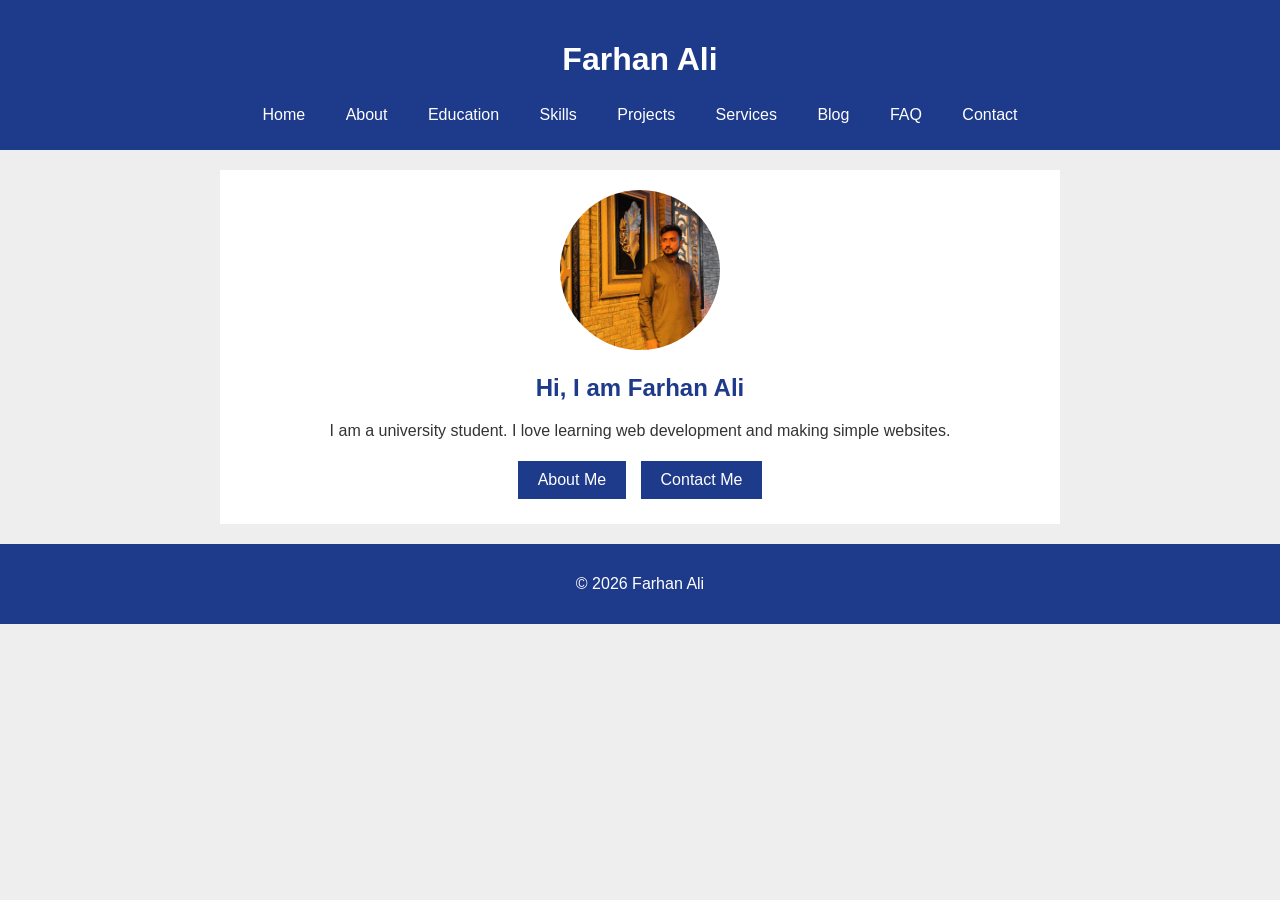
<file: index.html>
<!DOCTYPE html>
<html>
<head>
  <title>Home - Farhan Ali</title>
  <link rel="stylesheet" href="style.css">
</head>

<body>
  <header>
    <h1>Farhan Ali</h1>
    <nav>
      <a href="index.html">Home</a>
      <a href="about.html">About</a>
      <a href="education.html">Education</a>
      <a href="skills.html">Skills</a>
      <a href="projects.html">Projects</a>
      <a href="services.html">Services</a>
      <a href="blog.html">Blog</a>
      <a href="faq.html">FAQ</a>
      <a href="contact.html">Contact</a>
    </nav>
  </header>
  <main class="home">
    <img class="profile" src="profile.jpg" alt="Farhan Ali">

    <h2>Hi, I am Farhan Ali</h2>
    <p>I am a university student. I love learning web development and making simple websites.</p>

    <a class="button" href="about.html">About Me</a>
    <a class="button" href="contact.html">Contact Me</a>
  </main>
  <footer>
    <p>&copy; 2026 Farhan Ali</p>
  </footer>

</body>
</html>
</file>
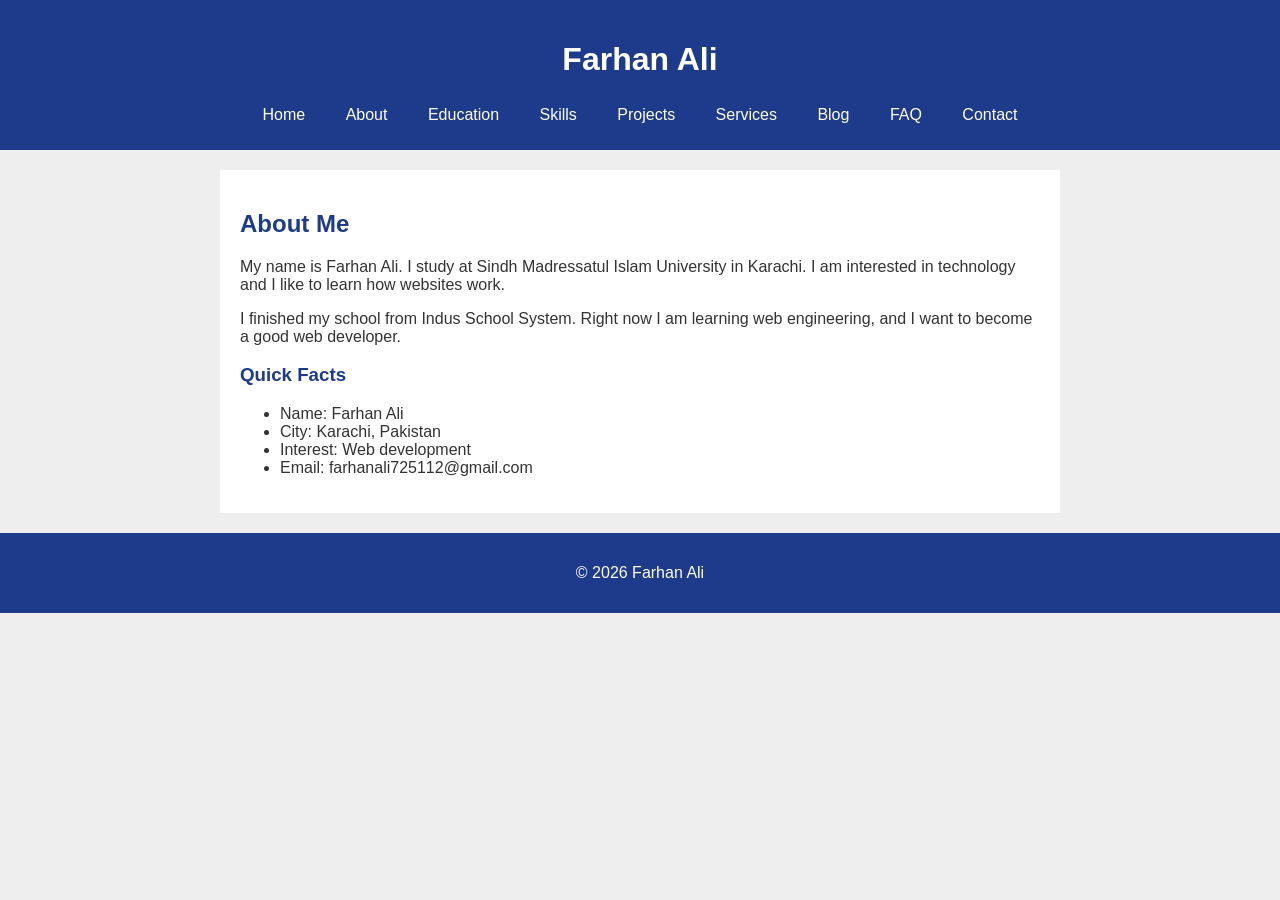
<file: about.html>
<!DOCTYPE html>
<html>
<head>
  <title>About - Farhan Ali</title>
  <link rel="stylesheet" href="style.css">
</head>

<body>

  <header>
    <h1>Farhan Ali</h1>
    <nav>
      <a href="index.html">Home</a>
      <a href="about.html">About</a>
      <a href="education.html">Education</a>
      <a href="skills.html">Skills</a>
      <a href="projects.html">Projects</a>
      <a href="services.html">Services</a>
      <a href="blog.html">Blog</a>
      <a href="faq.html">FAQ</a>
      <a href="contact.html">Contact</a>
    </nav>
  </header>

  <main>
    <h2>About Me</h2>
    <p>My name is Farhan Ali. I study at Sindh Madressatul Islam University in Karachi. I am interested in technology and I like to learn how websites work.</p>
    <p>I finished my school from Indus School System. Right now I am learning web engineering, and I want to become a good web developer.</p>

    <h3>Quick Facts</h3>
    <ul>
      <li>Name: Farhan Ali</li>
      <li>City: Karachi, Pakistan</li>
      <li>Interest: Web development</li>
      <li>Email: farhanali725112@gmail.com</li>
    </ul>
  </main>

  <footer>
    <p>&copy; 2026 Farhan Ali</p>
  </footer>

</body>
</html>
</file>
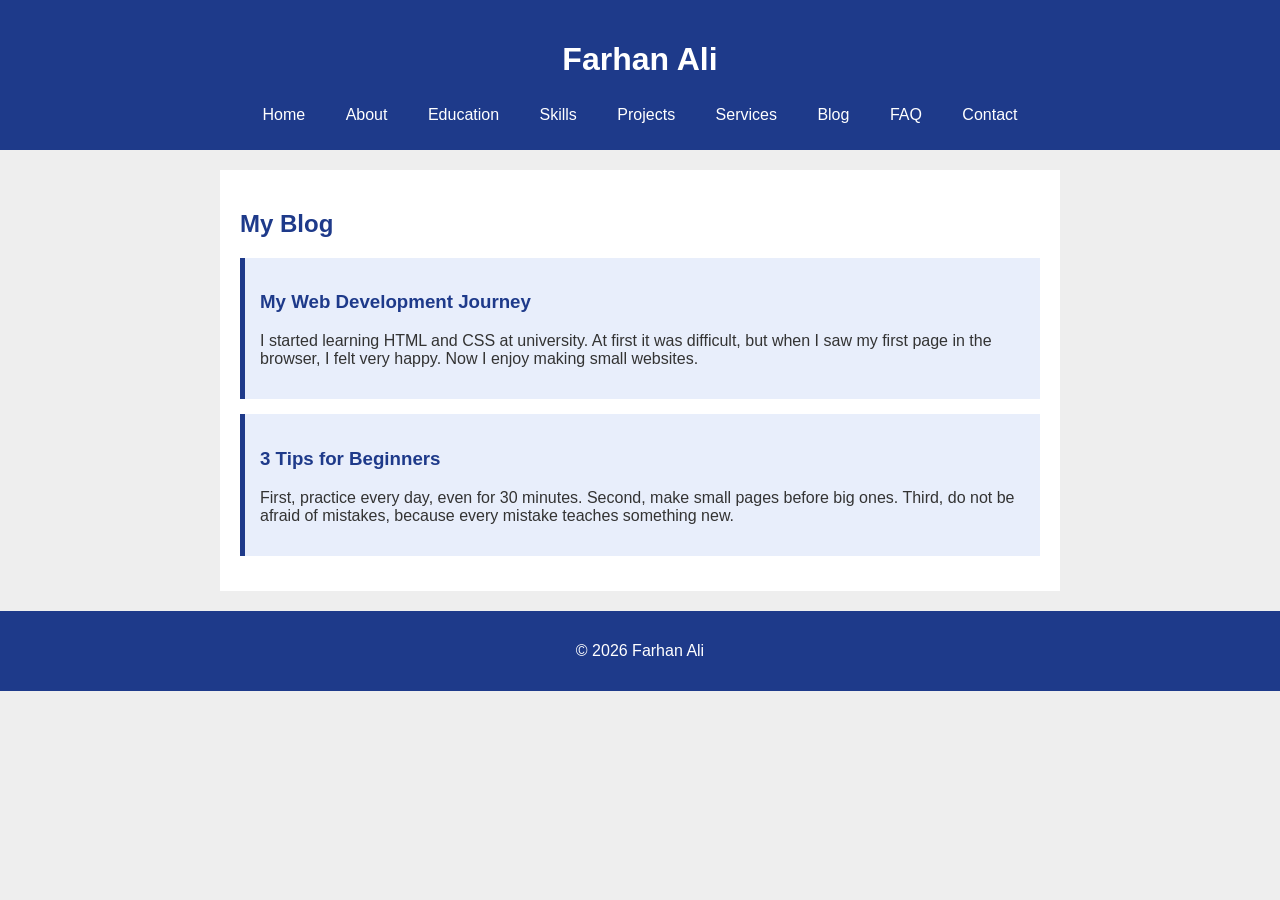
<file: blog.html>
<!DOCTYPE html>
<html>
<head>
  <title>Blog - Farhan Ali</title>
  <link rel="stylesheet" href="style.css">
</head>

<body>

  <header>
    <h1>Farhan Ali</h1>
    <nav>
      <a href="index.html">Home</a>
      <a href="about.html">About</a>
      <a href="education.html">Education</a>
      <a href="skills.html">Skills</a>
      <a href="projects.html">Projects</a>
      <a href="services.html">Services</a>
      <a href="blog.html">Blog</a>
      <a href="faq.html">FAQ</a>
      <a href="contact.html">Contact</a>
    </nav>
  </header>

  <main>
    <h2>My Blog</h2>
    <div class="box">
      <h3>My Web Development Journey</h3>
      <p>I started learning HTML and CSS at university. At first it was difficult, but when I saw my first page in the browser, I felt very happy. Now I enjoy making small websites.</p>
    </div>

    <div class="box">
      <h3>3 Tips for Beginners</h3>
      <p>First, practice every day, even for 30 minutes. Second, make small pages before big ones. Third, do not be afraid of mistakes, because every mistake teaches something new.</p>
    </div>
  </main>

  <footer>
    <p>&copy; 2026 Farhan Ali</p>
  </footer>

</body>
</html>
</file>
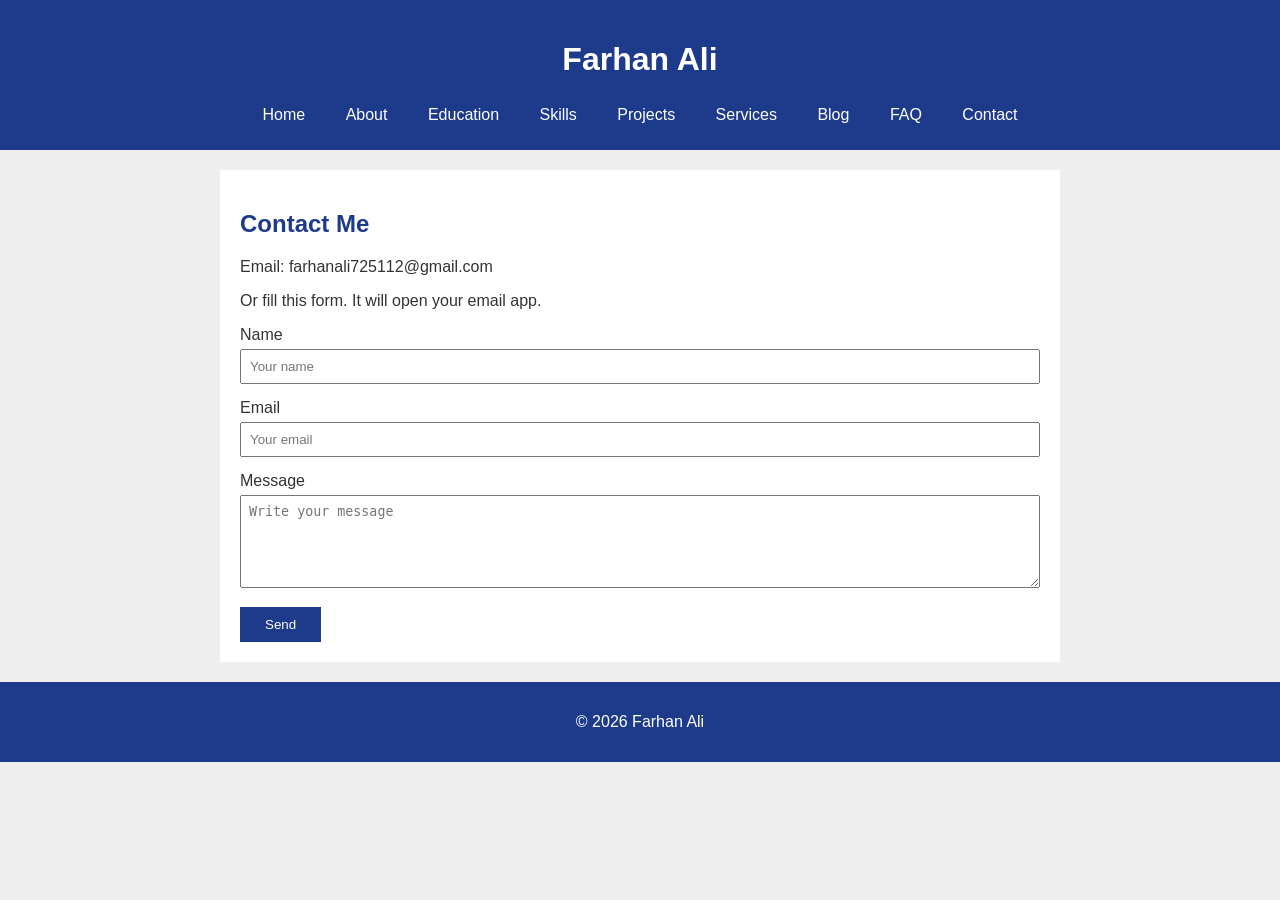
<file: contact.html>
<!DOCTYPE html>
<html>
<head>
  <title>Contact - Farhan Ali</title>
  <link rel="stylesheet" href="style.css">
</head>

<body>

  <header>
    <h1>Farhan Ali</h1>
    <nav>
      <a href="index.html">Home</a>
      <a href="about.html">About</a>
      <a href="education.html">Education</a>
      <a href="skills.html">Skills</a>
      <a href="projects.html">Projects</a>
      <a href="services.html">Services</a>
      <a href="blog.html">Blog</a>
      <a href="faq.html">FAQ</a>
      <a href="contact.html">Contact</a>
    </nav>
  </header>

  <main>
    <h2>Contact Me</h2>
    <p>Email: farhanali725112@gmail.com</p>
    <p>Or fill this form. It will open your email app.</p>
    <form action="mailto:farhanali725112@gmail.com" method="post" enctype="text/plain">

      <label>Name</label>
      <input type="text" name="name" placeholder="Your name">

      <label>Email</label>
      <input type="email" name="email" placeholder="Your email">

      <label>Message</label>
      <textarea name="message" rows="5" placeholder="Write your message"></textarea>

      <button type="submit">Send</button>
    </form>
  </main>

  <footer>
    <p>&copy; 2026 Farhan Ali</p>
  </footer>

</body>
</html>
</file>
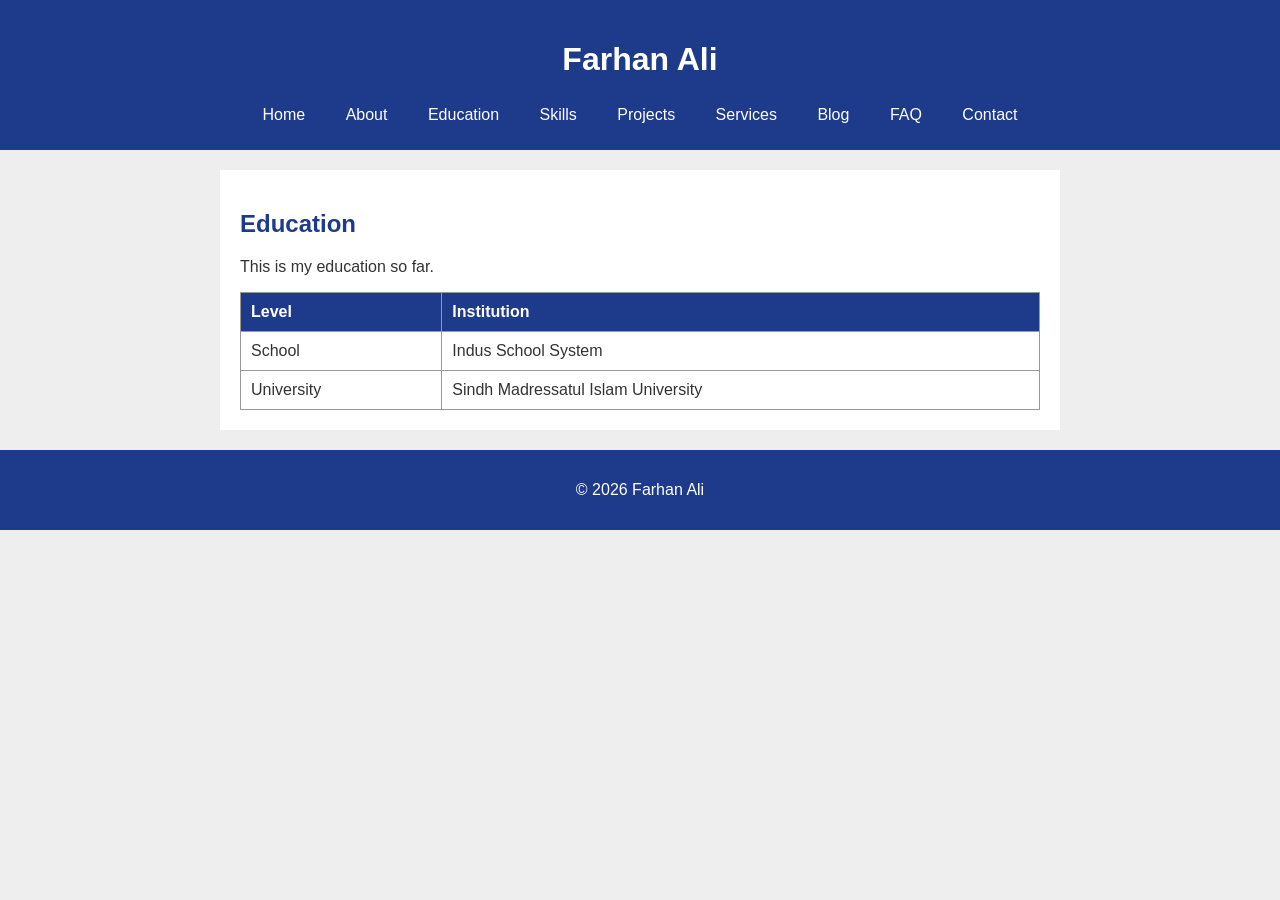
<file: education.html>
<!DOCTYPE html>
<html>
<head>
  <title>Education - Farhan Ali</title>
  <link rel="stylesheet" href="style.css">
</head>

<body>

  <header>
    <h1>Farhan Ali</h1>
    <nav>
      <a href="index.html">Home</a>
      <a href="about.html">About</a>
      <a href="education.html">Education</a>
      <a href="skills.html">Skills</a>
      <a href="projects.html">Projects</a>
      <a href="services.html">Services</a>
      <a href="blog.html">Blog</a>
      <a href="faq.html">FAQ</a>
      <a href="contact.html">Contact</a>
    </nav>
  </header>

  <main>
    <h2>Education</h2>
    <p>This is my education so far.</p>
    <table>
      <tr>
        <th>Level</th>
        <th>Institution</th>
      </tr>
      <tr>
        <td>School</td>
        <td>Indus School System</td>
      </tr>
      <tr>
        <td>University</td>
        <td>Sindh Madressatul Islam University</td>
      </tr>
    </table>
  </main>

  <footer>
    <p>&copy; 2026 Farhan Ali</p>
  </footer>

</body>
</html>
</file>
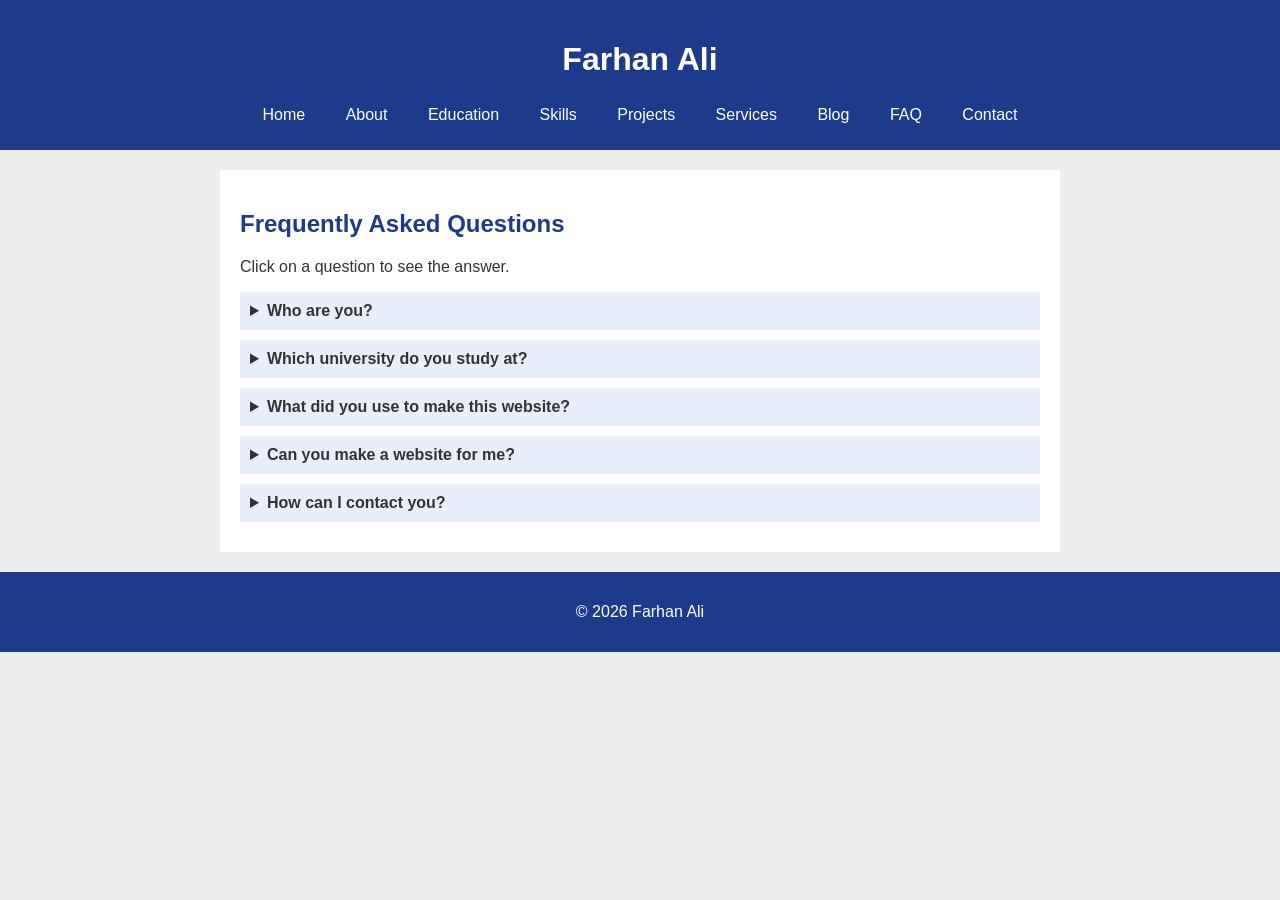
<file: faq.html>
<!DOCTYPE html>
<html>
<head>
  <title>FAQ - Farhan Ali</title>
  <link rel="stylesheet" href="style.css">
</head>

<body>

  <header>
    <h1>Farhan Ali</h1>
    <nav>
      <a href="index.html">Home</a>
      <a href="about.html">About</a>
      <a href="education.html">Education</a>
      <a href="skills.html">Skills</a>
      <a href="projects.html">Projects</a>
      <a href="services.html">Services</a>
      <a href="blog.html">Blog</a>
      <a href="faq.html">FAQ</a>
      <a href="contact.html">Contact</a>
    </nav>
  </header>

  <main>
    <h2>Frequently Asked Questions</h2>
    <p>Click on a question to see the answer.</p>
    <details>
      <summary>Who are you?</summary>
      <p>I am Farhan Ali, a university student who is learning web development.</p>
    </details>

    <details>
      <summary>Which university do you study at?</summary>
      <p>I study at Sindh Madressatul Islam University, Karachi.</p>
    </details>

    <details>
      <summary>What did you use to make this website?</summary>
      <p>Only HTML and CSS. No JavaScript.</p>
    </details>

    <details>
      <summary>Can you make a website for me?</summary>
      <p>Yes, I can make simple websites. Please send me an email.</p>
    </details>

    <details>
      <summary>How can I contact you?</summary>
      <p>Use the Contact page or email me at farhanali725112@gmail.com</p>
    </details>
  </main>

  <footer>
    <p>&copy; 2026 Farhan Ali</p>
  </footer>

</body>
</html>
</file>
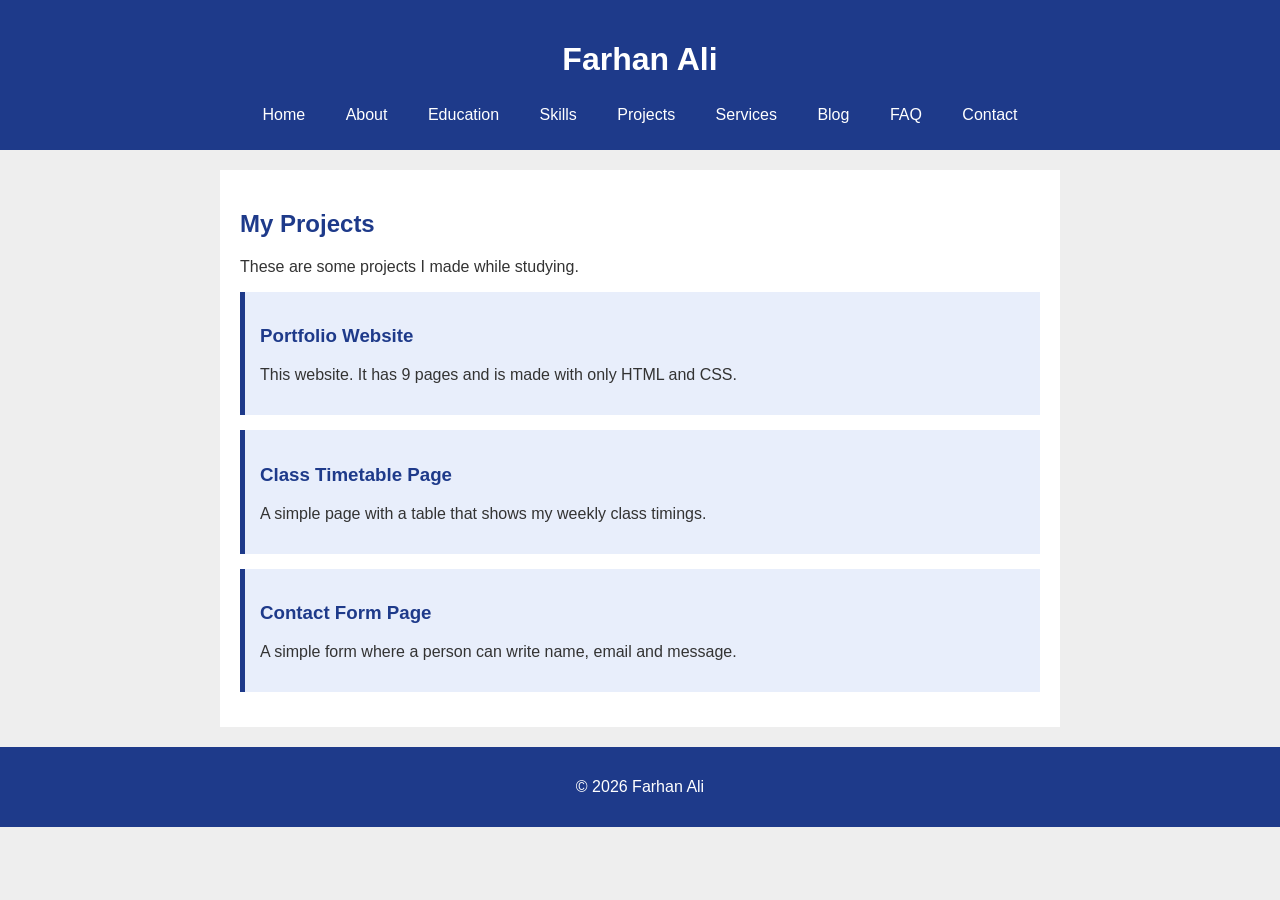
<file: projects.html>
<!DOCTYPE html>
<html>
<head>
  <title>Projects - Farhan Ali</title>
  <link rel="stylesheet" href="style.css">
</head>

<body>

  <header>
    <h1>Farhan Ali</h1>
    <nav>
      <a href="index.html">Home</a>
      <a href="about.html">About</a>
      <a href="education.html">Education</a>
      <a href="skills.html">Skills</a>
      <a href="projects.html">Projects</a>
      <a href="services.html">Services</a>
      <a href="blog.html">Blog</a>
      <a href="faq.html">FAQ</a>
      <a href="contact.html">Contact</a>
    </nav>
  </header>

  <main>
    <h2>My Projects</h2>
    <p>These are some projects I made while studying.</p>

    <div class="box">
      <h3>Portfolio Website</h3>
      <p>This website. It has 9 pages and is made with only HTML and CSS.</p>
    </div>

    <div class="box">
      <h3>Class Timetable Page</h3>
      <p>A simple page with a table that shows my weekly class timings.</p>
    </div>

    <div class="box">
      <h3>Contact Form Page</h3>
      <p>A simple form where a person can write name, email and message.</p>
    </div>
  </main>

  <footer>
    <p>&copy; 2026 Farhan Ali</p>
  </footer>

</body>
</html>
</file>
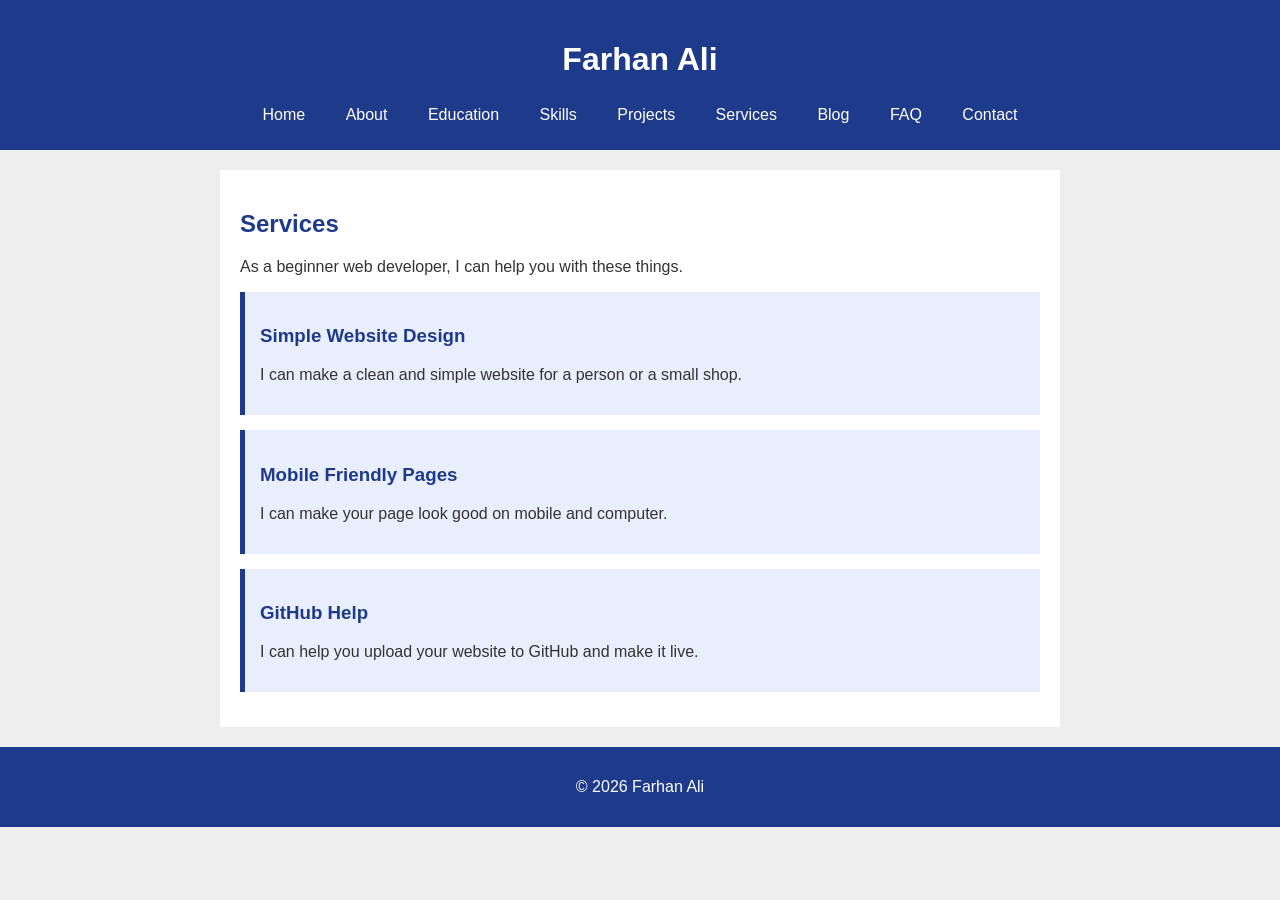
<file: services.html>
<!DOCTYPE html>
<html>
<head>
  <title>Services - Farhan Ali</title>
  <link rel="stylesheet" href="style.css">
</head>

<body>

  <header>
    <h1>Farhan Ali</h1>
    <nav>
      <a href="index.html">Home</a>
      <a href="about.html">About</a>
      <a href="education.html">Education</a>
      <a href="skills.html">Skills</a>
      <a href="projects.html">Projects</a>
      <a href="services.html">Services</a>
      <a href="blog.html">Blog</a>
      <a href="faq.html">FAQ</a>
      <a href="contact.html">Contact</a>
    </nav>
  </header>

  <main>
    <h2>Services</h2>
    <p>As a beginner web developer, I can help you with these things.</p>

    <div class="box">
      <h3>Simple Website Design</h3>
      <p>I can make a clean and simple website for a person or a small shop.</p>
    </div>

    <div class="box">
      <h3>Mobile Friendly Pages</h3>
      <p>I can make your page look good on mobile and computer.</p>
    </div>

    <div class="box">
      <h3>GitHub Help</h3>
      <p>I can help you upload your website to GitHub and make it live.</p>
    </div>
  </main>

  <footer>
    <p>&copy; 2026 Farhan Ali</p>
  </footer>

</body>
</html>
</file>
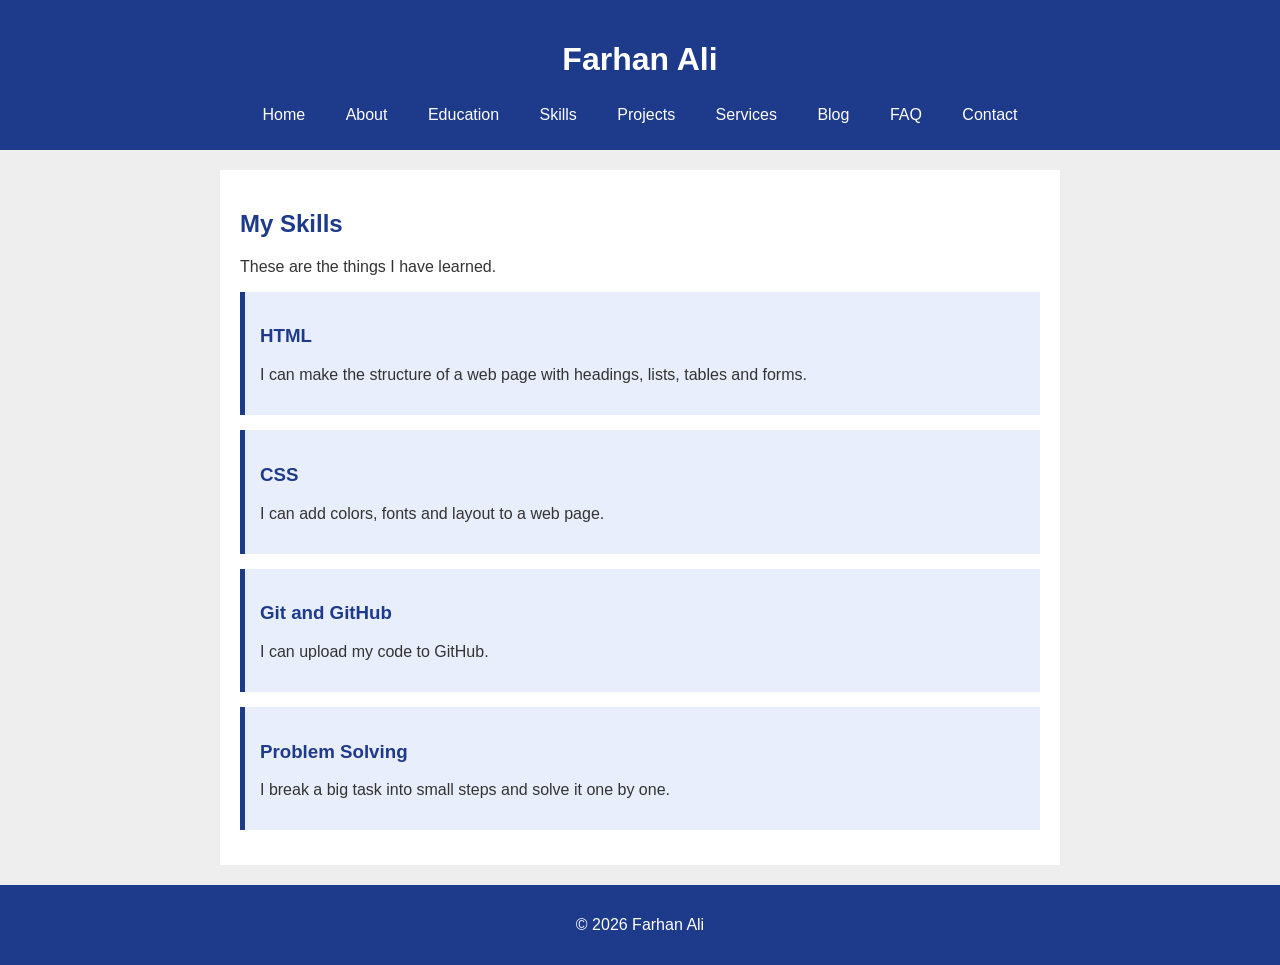
<file: skills.html>
<!DOCTYPE html>
<html>
<head>
  <title>Skills - Farhan Ali</title>
  <link rel="stylesheet" href="style.css">
</head>

<body>

  <header>
    <h1>Farhan Ali</h1>
    <nav>
      <a href="index.html">Home</a>
      <a href="about.html">About</a>
      <a href="education.html">Education</a>
      <a href="skills.html">Skills</a>
      <a href="projects.html">Projects</a>
      <a href="services.html">Services</a>
      <a href="blog.html">Blog</a>
      <a href="faq.html">FAQ</a>
      <a href="contact.html">Contact</a>
    </nav>
  </header>

  <main>
    <h2>My Skills</h2>
    <p>These are the things I have learned.</p>
    <div class="box">
      <h3>HTML</h3>
      <p>I can make the structure of a web page with headings, lists, tables and forms.</p>
    </div>

    <div class="box">
      <h3>CSS</h3>
      <p>I can add colors, fonts and layout to a web page.</p>
    </div>

    <div class="box">
      <h3>Git and GitHub</h3>
      <p>I can upload my code to GitHub.</p>
    </div>

    <div class="box">
      <h3>Problem Solving</h3>
      <p>I break a big task into small steps and solve it one by one.</p>
    </div>
  </main>

  <footer>
    <p>&copy; 2026 Farhan Ali</p>
  </footer>

</body>
</html>
</file>
<file: style.css>
/* =====================================================
   style.css
   Ye ek file saare pages ka design control karti hai.
   Har page mein hum isko <link> se jodte hain.
   ===================================================== */


/* ---------- 1. Poore page ka basic design ---------- */
body {
  font-family: Arial, sans-serif;   /* text ka font */
  background-color: #eeeeee;        /* page ka background (halka grey) */
  color: #333333;                   /* text ka rang (dark grey) */
  margin: 0;                        /* page ke kinaron ki khali jagah hatao */
}


/* ---------- 2. Header (upar wali neeli patti) ---------- */
header {
  background-color: #1e3a8a;        /* neela rang */
  color: white;                     /* text safed */
  text-align: center;               /* text beech mein */
  padding: 20px;                    /* andar se thori jagah */
}


/* ---------- 3. Navigation (menu ke links) ---------- */
nav a {
  color: white;                     /* link safed */
  text-decoration: none;            /* link ke neeche ki line hatao */
  margin: 0 8px;                    /* links ke beech jagah */
  display: inline-block;            /* taake padding sahi lage */
  padding: 6px 10px;
}

nav a:hover {
  background-color: #3b82f6;        /* mouse upar lao to halka neela ho jaye */
}


/* ---------- 4. Main (page ka asal content) ---------- */
main {
  max-width: 800px;                 /* zyada chora nahi hoga */
  margin: 20px auto;                /* upar neeche 20px, left right auto = beech mein */
  padding: 20px;                    /* andar se jagah */
  background-color: white;          /* safed dabba */
}

h2 {
  color: #1e3a8a;                   /* heading neeli */
}

h3 {
  color: #1e3a8a;
}


/* ---------- 5. Box (skills, projects, services, blog ke dabbe) ---------- */
.box {
  background-color: #e8eefb;        /* halka neela background */
  padding: 15px;                    /* andar se jagah */
  margin-bottom: 15px;              /* dabbon ke beech jagah */
  border-left: 5px solid #1e3a8a;   /* left side par neeli patti */
}


/* ---------- 6. Home page ki photo ---------- */
.profile {
  width: 160px;
  height: 160px;
  border-radius: 50%;               /* 50% = photo gol ban jati hai */
  object-fit: cover;                /* photo kheenchti nahi */
}

.home {
  text-align: center;               /* home page ka content beech mein */
}


/* ---------- 7. Button wale links ---------- */
.button {
  display: inline-block;
  background-color: #1e3a8a;
  color: white;
  padding: 10px 20px;
  text-decoration: none;
  margin: 5px;
}

.button:hover {
  background-color: #3b82f6;
}


/* ---------- 8. Table (Education page) ---------- */
table {
  width: 100%;                      /* poori chorai */
  border-collapse: collapse;        /* lines milakar ek kar do */
}

th, td {
  border: 1px solid #999999;        /* har box ki border */
  padding: 10px;
  text-align: left;
}

th {
  background-color: #1e3a8a;        /* table ki pehli row neeli */
  color: white;
}


/* ---------- 9. FAQ ke sawal ---------- */
details {
  background-color: #e8eefb;
  padding: 10px;
  margin-bottom: 10px;
}

summary {
  font-weight: bold;                /* sawal moti likhai mein */
  cursor: pointer;                  /* mouse par haath ka nishan */
}


/* ---------- 10. Contact form ---------- */
input, textarea {
  width: 100%;                      /* poori chorai */
  padding: 8px;
  margin-top: 5px;
  margin-bottom: 15px;
  box-sizing: border-box;           /* width mein padding bhi shamil */
}

button {
  background-color: #1e3a8a;
  color: white;
  padding: 10px 25px;
  border: none;
  cursor: pointer;
}

button:hover {
  background-color: #3b82f6;
}


/* ---------- 11. Footer (neeche wali patti) ---------- */
footer {
  background-color: #1e3a8a;
  color: white;
  text-align: center;
  padding: 15px;
}


/* ---------- 12. Mobile ke liye ---------- */
/* Agar screen choti ho (mobile), to ye rules lagte hain */
@media (max-width: 600px) {
  nav a {
    display: block;                 /* links ek ke neeche ek aa jayen */
  }
}
</file>
